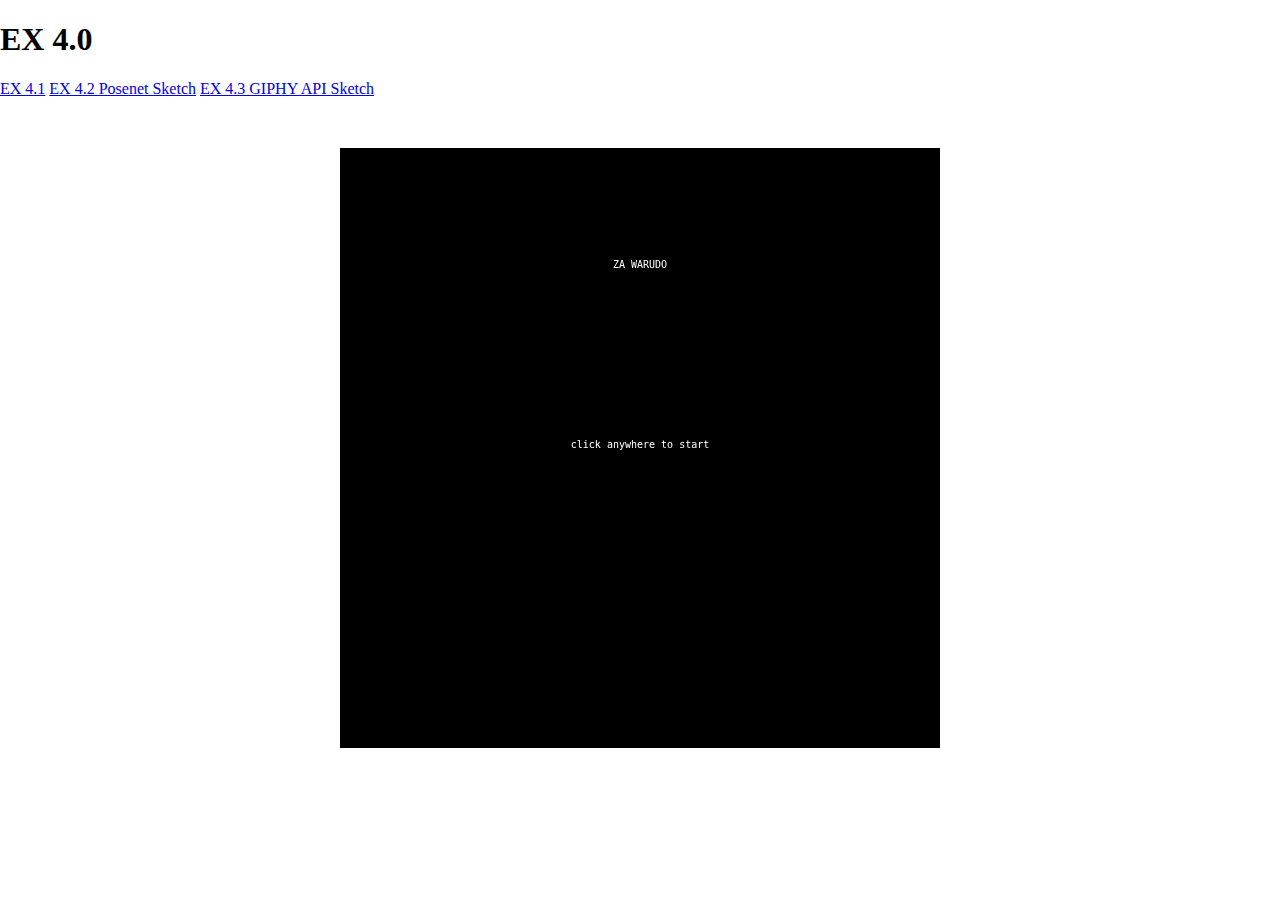
<file: index.html>
<!DOCTYPE html><html lang="en"><head>
    <script src="p5.js"></script>
    <script src="p5.sound.min.js"></script>
    <link rel="stylesheet" type="text/css" href="style.css">
    <meta charset="utf-8">

  </head>
  <body>
    <script src="sketch.js"></script>

<h1>EX 4.0</h1>
<a href="4.1/4.1.html">EX 4.1</a>
<a href="4.2/4.2.html">EX 4.2 Posenet Sketch</a>
<a href="4.3/4.3.html">EX 4.3 GIPHY API Sketch</a>
</body></html>
</file>
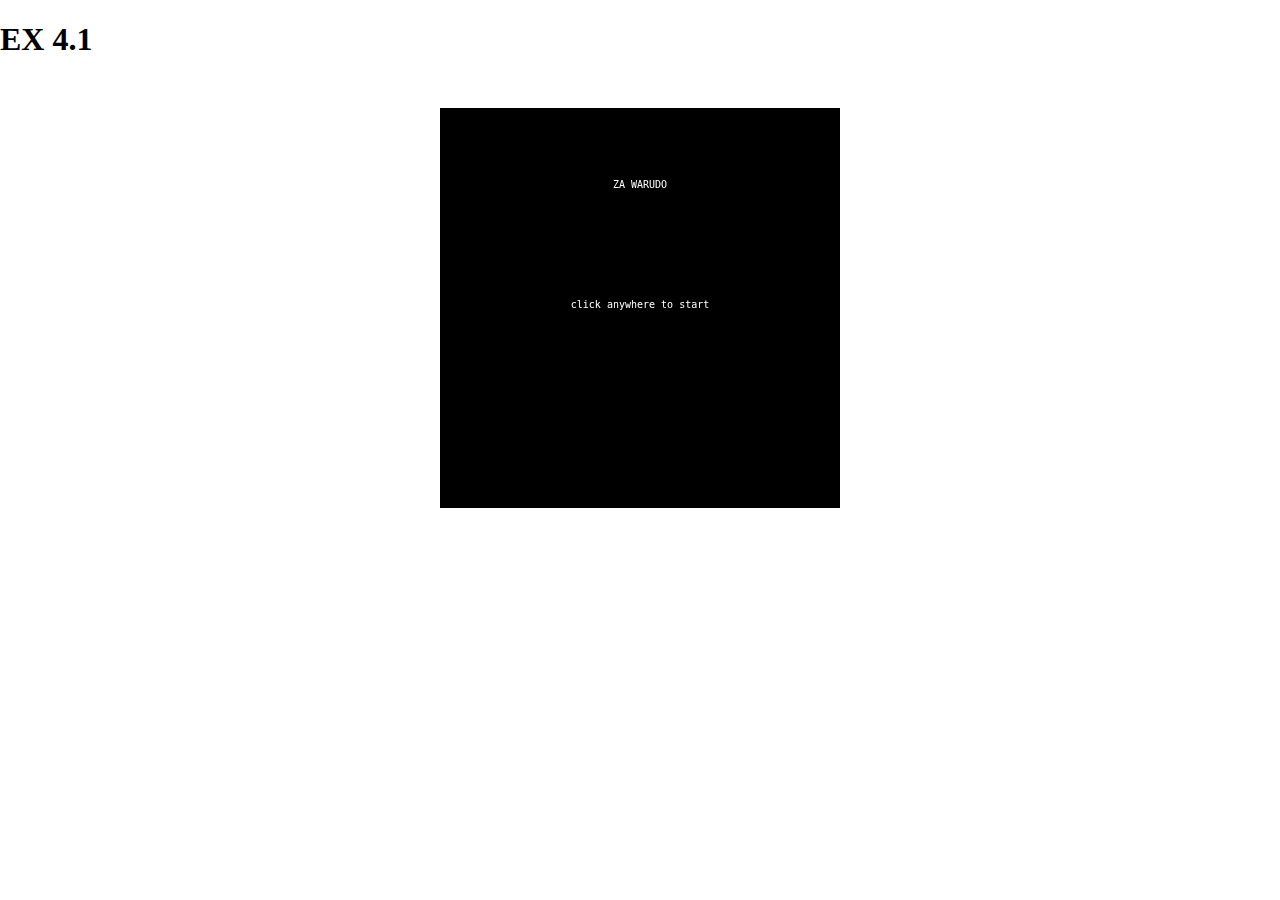
<file: 4.1/4.1.html>
<!DOCTYPE html><html lang="en"><head>
    <script src="p5.js"></script>
    <script src="p5.sound.min.js"></script>
    <link rel="stylesheet" type="text/css" href="style.css">
    <meta charset="utf-8">

  </head>
  <body>
    <script src="sketch.js"></script>
    <script src="player.js"></script>
    <script src="coins.js"></script>

    <h1>EX 4.1</h1>



</body></html>
</file>
<file: style.css>
html, body {
  margin: 0;
  padding: 0;
}
canvas {
  display: block;
  margin:50px auto 50px auto;

}
</file>
<file: 4.1/style.css>
html, body {
  margin: 0;
  padding: 0;
}
canvas {
  display: block;
  margin:50px auto 50px auto;

}
</file>
